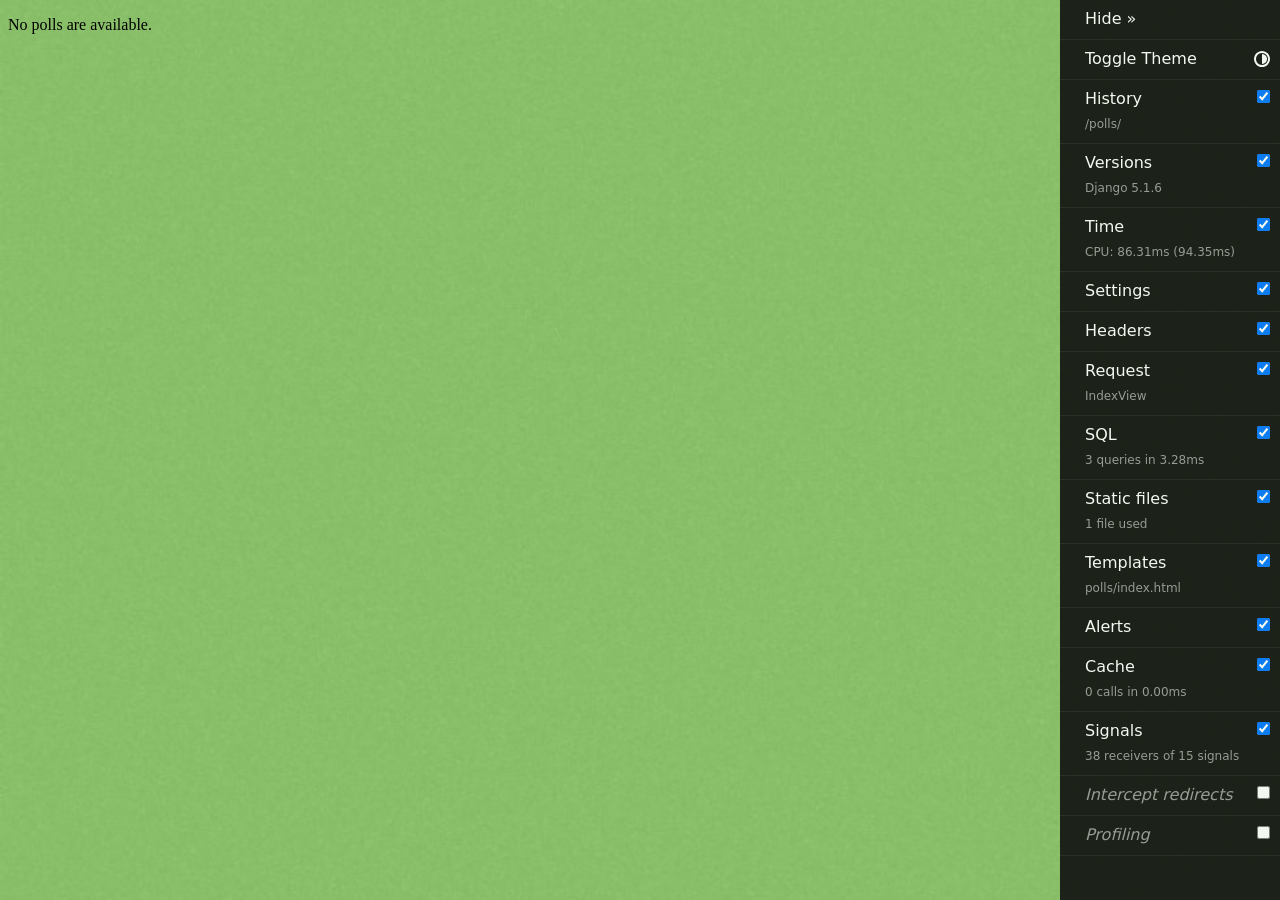
<file: test.html>
<!DOCTYPE html>
<html lang="en">

<head>
    <meta charset="UTF-8">
    <meta name="viewport" content="width=device-width, initial-scale=1.0">
    <title>Document</title>

    <link rel="stylesheet" href="/static/polls/style.css">
</head>

<body>

    <p>No polls are available.</p>



<link rel="stylesheet" href="/static/debug_toolbar/css/print.css" media="print">
<link rel="stylesheet" href="/static/debug_toolbar/css/toolbar.css">


<script type="module" src="/static/debug_toolbar/js/toolbar.js" async></script>

<div id="djDebug" class="djdt-hidden" dir="ltr"

     data-store-id="5842c0f5870b47b4bb69ae7f9b2b5c92"
     data-render-panel-url="/__debug__/render_panel/"



     data-sidebar-url="/__debug__/history_sidebar/"

     data-default-show="true"
       data-update-on-fetch="False">
  <div class="djdt-hidden" id="djDebugToolbar">
    <ul id="djDebugPanelList">
      <li><a id="djHideToolBarButton" href="#" title="Hide toolbar">Hide »</a></li>
      <li>
        <a id="djToggleThemeButton" href="#" title="Toggle Theme">
          Toggle Theme <svg
  aria-hidden="true"
  class="djdt-hidden theme-auto"
  fill="currentColor"
  viewBox="0 0 32 32"
  version="1.1"
  xmlns="http://www.w3.org/2000/svg"
>
  <path
    d="M0 16q0 3.264 1.28 6.24t3.392 5.088 5.12 3.424 6.208 1.248q3.264 0 6.24-1.248t5.088-3.424 3.392-5.088 1.28-6.24-1.28-6.208-3.392-5.12-5.088-3.392-6.24-1.28q-3.264 0-6.208 1.28t-5.12 3.392-3.392 5.12-1.28 6.208zM4 16q0-3.264 1.6-6.016t4.384-4.352 6.016-1.632 6.016 1.632 4.384 4.352 1.6 6.016-1.6 6.048-4.384 4.352-6.016 1.6-6.016-1.6-4.384-4.352-1.6-6.048zM16 26.016q2.72 0 5.024-1.344t3.648-3.648 1.344-5.024-1.344-4.992-3.648-3.648-5.024-1.344v20z"
  ></path>
</svg>
<svg
  aria-hidden="true"
  class="djdt-hidden theme-light"
  viewBox="0 0 24 24"
  fill="none"
  xmlns="http://www.w3.org/2000/svg"
>
  <path
    fill-rule="evenodd"
    clip-rule="evenodd"
    d="M12 1.25C12.4142 1.25 12.75 1.58579 12.75 2V4C12.75 4.41421 12.4142 4.75 12 4.75C11.5858 4.75 11.25 4.41421 11.25 4V2C11.25 1.58579 11.5858 1.25 12 1.25ZM3.66865 3.71609C3.94815 3.41039 4.42255 3.38915 4.72825 3.66865L6.95026 5.70024C7.25596 5.97974 7.2772 6.45413 6.9977 6.75983C6.7182 7.06553 6.2438 7.08677 5.9381 6.80727L3.71609 4.77569C3.41039 4.49619 3.38915 4.02179 3.66865 3.71609ZM20.3314 3.71609C20.6109 4.02179 20.5896 4.49619 20.2839 4.77569L18.0619 6.80727C17.7562 7.08677 17.2818 7.06553 17.0023 6.75983C16.7228 6.45413 16.744 5.97974 17.0497 5.70024L19.2718 3.66865C19.5775 3.38915 20.0518 3.41039 20.3314 3.71609ZM12 7.75C9.65279 7.75 7.75 9.65279 7.75 12C7.75 14.3472 9.65279 16.25 12 16.25C14.3472 16.25 16.25 14.3472 16.25 12C16.25 9.65279 14.3472 7.75 12 7.75ZM6.25 12C6.25 8.82436 8.82436 6.25 12 6.25C15.1756 6.25 17.75 8.82436 17.75 12C17.75 15.1756 15.1756 17.75 12 17.75C8.82436 17.75 6.25 15.1756 6.25 12ZM1.25 12C1.25 11.5858 1.58579 11.25 2 11.25H4C4.41421 11.25 4.75 11.5858 4.75 12C4.75 12.4142 4.41421 12.75 4 12.75H2C1.58579 12.75 1.25 12.4142 1.25 12ZM19.25 12C19.25 11.5858 19.5858 11.25 20 11.25H22C22.4142 11.25 22.75 11.5858 22.75 12C22.75 12.4142 22.4142 12.75 22 12.75H20C19.5858 12.75 19.25 12.4142 19.25 12ZM17.0255 17.0252C17.3184 16.7323 17.7933 16.7323 18.0862 17.0252L20.3082 19.2475C20.6011 19.5404 20.601 20.0153 20.3081 20.3082C20.0152 20.6011 19.5403 20.601 19.2475 20.3081L17.0255 18.0858C16.7326 17.7929 16.7326 17.3181 17.0255 17.0252ZM6.97467 17.0253C7.26756 17.3182 7.26756 17.7931 6.97467 18.086L4.75244 20.3082C4.45955 20.6011 3.98468 20.6011 3.69178 20.3082C3.39889 20.0153 3.39889 19.5404 3.69178 19.2476L5.91401 17.0253C6.2069 16.7324 6.68177 16.7324 6.97467 17.0253ZM12 19.25C12.4142 19.25 12.75 19.5858 12.75 20V22C12.75 22.4142 12.4142 22.75 12 22.75C11.5858 22.75 11.25 22.4142 11.25 22V20C11.25 19.5858 11.5858 19.25 12 19.25Z"
    fill="currentColor"
  />
</svg>
<svg
  aria-hidden="true"
  class="djdt-hidden theme-dark"
  viewBox="0 0 24 24"
  fill="none"
  xmlns="http://www.w3.org/2000/svg"
>
  <path
    d="M3.32031 11.6835C3.32031 16.6541 7.34975 20.6835 12.3203 20.6835C16.1075 20.6835 19.3483 18.3443 20.6768 15.032C19.6402 15.4486 18.5059 15.6834 17.3203 15.6834C12.3497 15.6834 8.32031 11.654 8.32031 6.68342C8.32031 5.50338 8.55165 4.36259 8.96453 3.32996C5.65605 4.66028 3.32031 7.89912 3.32031 11.6835Z"
    stroke="currentColor"
    stroke-width="2"
    stroke-linecap="round"
    stroke-linejoin="round"
  />
</svg>

        </a>
      </li>



<li id="djdt-HistoryPanel" class="djDebugPanelButton">
  <input type="checkbox" data-cookie="djdtHistoryPanel" checked title="Disable for next and successive requests">

    <a href="#" title="History" class="HistoryPanel">

  History


      <br><small>/polls/</small>



    </a>

</li>




<li id="djdt-VersionsPanel" class="djDebugPanelButton">
  <input type="checkbox" data-cookie="djdtVersionsPanel" checked title="Disable for next and successive requests">

    <a href="#" title="Versions" class="VersionsPanel">

  Versions


      <br><small>Django 5.1.6</small>



    </a>

</li>




<li id="djdt-TimerPanel" class="djDebugPanelButton">
  <input type="checkbox" data-cookie="djdtTimerPanel" checked title="Disable for next and successive requests">

    <a href="#" title="Time" class="TimerPanel">

  Time


      <br><small>CPU: 86.31ms (94.35ms)</small>



    </a>

</li>




<li id="djdt-SettingsPanel" class="djDebugPanelButton">
  <input type="checkbox" data-cookie="djdtSettingsPanel" checked title="Disable for next and successive requests">

    <a href="#" title="Settings from mysite.settings" class="SettingsPanel">

  Settings






    </a>

</li>




<li id="djdt-HeadersPanel" class="djDebugPanelButton">
  <input type="checkbox" data-cookie="djdtHeadersPanel" checked title="Disable for next and successive requests">

    <a href="#" title="Headers" class="HeadersPanel">

  Headers






    </a>

</li>




<li id="djdt-RequestPanel" class="djDebugPanelButton">
  <input type="checkbox" data-cookie="djdtRequestPanel" checked title="Disable for next and successive requests">

    <a href="#" title="Request" class="RequestPanel">

  Request


      <br><small>IndexView</small>



    </a>

</li>




<li id="djdt-SQLPanel" class="djDebugPanelButton">
  <input type="checkbox" data-cookie="djdtSQLPanel" checked title="Disable for next and successive requests">

    <a href="#" title="SQL queries from 1 connection" class="SQLPanel">

  SQL


      <br><small>3 queries in 3.28ms</small>



    </a>

</li>




<li id="djdt-StaticFilesPanel" class="djDebugPanelButton">
  <input type="checkbox" data-cookie="djdtStaticFilesPanel" checked title="Disable for next and successive requests">

    <a href="#" title="Static files (177 found, 1 used)" class="StaticFilesPanel">

  Static files


      <br><small>1 file used</small>



    </a>

</li>




<li id="djdt-TemplatesPanel" class="djDebugPanelButton">
  <input type="checkbox" data-cookie="djdtTemplatesPanel" checked title="Disable for next and successive requests">

    <a href="#" title="Templates (1 rendered)" class="TemplatesPanel">

  Templates


      <br><small>polls/index.html</small>



    </a>

</li>




<li id="djdt-AlertsPanel" class="djDebugPanelButton">
  <input type="checkbox" data-cookie="djdtAlertsPanel" checked title="Disable for next and successive requests">

    <a href="#" title="Alerts" class="AlertsPanel">

  Alerts






    </a>

</li>




<li id="djdt-CachePanel" class="djDebugPanelButton">
  <input type="checkbox" data-cookie="djdtCachePanel" checked title="Disable for next and successive requests">

    <a href="#" title="Cache calls from 1 backend" class="CachePanel">

  Cache


      <br><small>0 calls in 0.00ms</small>



    </a>

</li>




<li id="djdt-SignalsPanel" class="djDebugPanelButton">
  <input type="checkbox" data-cookie="djdtSignalsPanel" checked title="Disable for next and successive requests">

    <a href="#" title="Signals" class="SignalsPanel">

  Signals


      <br><small>38 receivers of 15 signals</small>



    </a>

</li>




<li id="djdt-RedirectsPanel" class="djDebugPanelButton">
  <input type="checkbox" data-cookie="djdtRedirectsPanel" title="Enable for next and successive requests">

    <div class="djdt-contentless djdt-disabled">

  Intercept redirects


    </div>

</li>




<li id="djdt-ProfilingPanel" class="djDebugPanelButton">
  <input type="checkbox" data-cookie="djdtProfilingPanel" title="Enable for next and successive requests">

    <div class="djdt-contentless djdt-disabled">

  Profiling


    </div>

</li>


    </ul>
  </div>
  <div class="djdt-hidden" id="djDebugToolbarHandle">
    <div title="Show toolbar" id="djShowToolBarButton">
      <span id="djShowToolBarD">D</span><span id="djShowToolBarJ">J</span>DT
    </div>
  </div>





  <div id="HistoryPanel" class="djdt-panelContent djdt-hidden">
    <div class="djDebugPanelTitle">
      <h3>History</h3>
      <button type="button" class="djDebugClose">×</button>
    </div>
    <div class="djDebugPanelContent">

        <div class="djdt-loader"></div>
        <div class="djdt-scroll"></div>

    </div>
  </div>






  <div id="VersionsPanel" class="djdt-panelContent djdt-hidden">
    <div class="djDebugPanelTitle">
      <h3>Versions</h3>
      <button type="button" class="djDebugClose">×</button>
    </div>
    <div class="djDebugPanelContent">

        <div class="djdt-loader"></div>
        <div class="djdt-scroll"></div>

    </div>
  </div>






  <div id="TimerPanel" class="djdt-panelContent djdt-hidden">
    <div class="djDebugPanelTitle">
      <h3>Time</h3>
      <button type="button" class="djDebugClose">×</button>
    </div>
    <div class="djDebugPanelContent">

        <div class="djdt-loader"></div>
        <div class="djdt-scroll"></div>

    </div>
  </div>






  <div id="SettingsPanel" class="djdt-panelContent djdt-hidden">
    <div class="djDebugPanelTitle">
      <h3>Settings from mysite.settings</h3>
      <button type="button" class="djDebugClose">×</button>
    </div>
    <div class="djDebugPanelContent">

        <div class="djdt-loader"></div>
        <div class="djdt-scroll"></div>

    </div>
  </div>






  <div id="HeadersPanel" class="djdt-panelContent djdt-hidden">
    <div class="djDebugPanelTitle">
      <h3>Headers</h3>
      <button type="button" class="djDebugClose">×</button>
    </div>
    <div class="djDebugPanelContent">

        <div class="djdt-loader"></div>
        <div class="djdt-scroll"></div>

    </div>
  </div>






  <div id="RequestPanel" class="djdt-panelContent djdt-hidden">
    <div class="djDebugPanelTitle">
      <h3>Request</h3>
      <button type="button" class="djDebugClose">×</button>
    </div>
    <div class="djDebugPanelContent">

        <div class="djdt-loader"></div>
        <div class="djdt-scroll"></div>

    </div>
  </div>






  <div id="SQLPanel" class="djdt-panelContent djdt-hidden">
    <div class="djDebugPanelTitle">
      <h3>SQL queries from 1 connection</h3>
      <button type="button" class="djDebugClose">×</button>
    </div>
    <div class="djDebugPanelContent">

        <div class="djdt-loader"></div>
        <div class="djdt-scroll"></div>

    </div>
  </div>






  <div id="StaticFilesPanel" class="djdt-panelContent djdt-hidden">
    <div class="djDebugPanelTitle">
      <h3>Static files (177 found, 1 used)</h3>
      <button type="button" class="djDebugClose">×</button>
    </div>
    <div class="djDebugPanelContent">

        <div class="djdt-loader"></div>
        <div class="djdt-scroll"></div>

    </div>
  </div>






  <div id="TemplatesPanel" class="djdt-panelContent djdt-hidden">
    <div class="djDebugPanelTitle">
      <h3>Templates (1 rendered)</h3>
      <button type="button" class="djDebugClose">×</button>
    </div>
    <div class="djDebugPanelContent">

        <div class="djdt-loader"></div>
        <div class="djdt-scroll"></div>

    </div>
  </div>






  <div id="AlertsPanel" class="djdt-panelContent djdt-hidden">
    <div class="djDebugPanelTitle">
      <h3>Alerts</h3>
      <button type="button" class="djDebugClose">×</button>
    </div>
    <div class="djDebugPanelContent">

        <div class="djdt-loader"></div>
        <div class="djdt-scroll"></div>

    </div>
  </div>






  <div id="CachePanel" class="djdt-panelContent djdt-hidden">
    <div class="djDebugPanelTitle">
      <h3>Cache calls from 1 backend</h3>
      <button type="button" class="djDebugClose">×</button>
    </div>
    <div class="djDebugPanelContent">

        <div class="djdt-loader"></div>
        <div class="djdt-scroll"></div>

    </div>
  </div>






  <div id="SignalsPanel" class="djdt-panelContent djdt-hidden">
    <div class="djDebugPanelTitle">
      <h3>Signals</h3>
      <button type="button" class="djDebugClose">×</button>
    </div>
    <div class="djDebugPanelContent">

        <div class="djdt-loader"></div>
        <div class="djdt-scroll"></div>

    </div>
  </div>













  <div id="djDebugWindow" class="djdt-panelContent djdt-hidden"></div>
</div>
</body>
</file>
<file: static/polls/style.css>
li a {
    color: black;
}

body {
    background: white url("images/background.jpg") no-repeat center center fixed;
    background-size: cover;
}
</file>
<file: static/debug_toolbar/css/print.css>
#djDebug {
    display: none !important;
}
</file>
<file: static/debug_toolbar/css/toolbar.css>
/* Variable definitions */
:root {
    /* Font families are the same as in Django admin/css/base.css */
    --djdt-font-family-primary: "Segoe UI", system-ui, Roboto, "Helvetica Neue",
        Arial, sans-serif, "Apple Color Emoji", "Segoe UI Emoji",
        "Segoe UI Symbol", "Noto Color Emoji";
    --djdt-font-family-monospace:
        ui-monospace, Menlo, Monaco, "Cascadia Mono",
        "Segoe UI Mono", "Roboto Mono", "Oxygen Mono", "Ubuntu Monospace",
        "Source Code Pro", "Fira Mono", "Droid Sans Mono", "Courier New",
        monospace, "Apple Color Emoji", "Segoe UI Emoji", "Segoe UI Symbol",
        "Noto Color Emoji";
}

:root,
#djDebug[data-theme="light"] {
    --djdt-font-color: black;
    --djdt-background-color: white;
    --djdt-panel-content-background-color: #eee;
    --djdt-panel-content-table-background-color: var(--djdt-background-color);
    --djdt-panel-title-background-color: #ffc;
    --djdt-djdt-panel-content-table-strip-background-color: #f5f5f5;
    --djdt--highlighted-background-color: lightgrey;
    --djdt-toggle-template-background-color: #bbb;

    --djdt-sql-font-color: #333;
    --djdt-pre-text-color: #555;
    --djdt-path-and-locals: #777;
    --djdt-stack-span-color: black;
    --djdt-template-highlight-color: #333;

    --djdt-table-border-color: #ccc;
    --djdt-button-border-color: var(--djdt-table-border-color);
    --djdt-pre-border-color: var(--djdt-table-border-color);
    --djdt-raw-border-color: var(--djdt-table-border-color);
}

#djDebug[data-theme="dark"] {
    --djdt-font-color: #f8f8f2;
    --djdt-background-color: #1e293bff;
    --djdt-panel-content-background-color: #0f1729ff;
    --djdt-panel-content-table-background-color: var(--djdt-background-color);
    --djdt-panel-title-background-color: #242432;
    --djdt-djdt-panel-content-table-strip-background-color: #324154ff;
    --djdt--highlighted-background-color: #2c2a7dff;
    --djdt-toggle-template-background-color: #282755;

    --djdt-sql-font-color: var(--djdt-font-color);
    --djdt-pre-text-color: var(--djdt-font-color);
    --djdt-path-and-locals: #65758cff;
    --djdt-stack-span-color: #7c8fa4;
    --djdt-template-highlight-color: var(--djdt-stack-span-color);

    --djdt-table-border-color: #324154ff;
    --djdt-button-border-color: var(--djdt-table-border-color);
    --djdt-pre-border-color: var(--djdt-table-border-color);
    --djdt-raw-border-color: var(--djdt-table-border-color);
}

/* Debug Toolbar CSS Reset, adapted from Eric Meyer's CSS Reset */
#djDebug {
    color: var(--djdt-font-color);
    background: var(--djdt-background-color);
}
#djDebug,
#djDebug div,
#djDebug span,
#djDebug applet,
#djDebug object,
#djDebug iframe,
#djDebug h1,
#djDebug h2,
#djDebug h3,
#djDebug h4,
#djDebug h5,
#djDebug h6,
#djDebug p,
#djDebug blockquote,
#djDebug pre,
#djDebug a,
#djDebug abbr,
#djDebug acronym,
#djDebug address,
#djDebug big,
#djDebug cite,
#djDebug code,
#djDebug del,
#djDebug dfn,
#djDebug em,
#djDebug font,
#djDebug img,
#djDebug ins,
#djDebug kbd,
#djDebug q,
#djDebug s,
#djDebug samp,
#djDebug small,
#djDebug strike,
#djDebug strong,
#djDebug sub,
#djDebug sup,
#djDebug tt,
#djDebug var,
#djDebug b,
#djDebug u,
#djDebug i,
#djDebug center,
#djDebug dl,
#djDebug dt,
#djDebug dd,
#djDebug ol,
#djDebug ul,
#djDebug li,
#djDebug fieldset,
#djDebug form,
#djDebug label,
#djDebug legend,
#djDebug table,
#djDebug caption,
#djDebug tbody,
#djDebug tfoot,
#djDebug thead,
#djDebug tr,
#djDebug th,
#djDebug td,
#djDebug summary,
#djDebug button {
    margin: 0;
    padding: 0;
    min-width: auto;
    width: auto;
    min-height: auto;
    height: auto;
    border: 0;
    outline: 0;
    font-size: 12px;
    line-height: 1.5em;
    color: var(--djdt-font-color);
    vertical-align: baseline;
    background-color: transparent;
    font-family: var(--djdt-font-family-primary);
    text-align: left;
    text-shadow: none;
    white-space: normal;
    transition: none;
}

#djDebug button {
    background-color: #eee;
    background-image: linear-gradient(to bottom, #eee, #cccccc);
    border: 1px solid var(--djdt-button-border-color);
    border-bottom: 1px solid #bbb;
    border-radius: 3px;
    color: #333;
    line-height: 1;
    padding: 0 8px;
    text-align: center;
    text-shadow: 0 1px 0 #eee;
}

#djDebug button:hover {
    background-color: #ddd;
    background-image: linear-gradient(to bottom, #ddd, #bbb);
    border-color: #bbb;
    border-bottom-color: #999;
    cursor: pointer;
    text-shadow: 0 1px 0 #ddd;
}

#djDebug button:active {
    border: 1px solid #aaa;
    border-bottom: 1px solid #888;
    box-shadow: inset 0 0 5px 2px #aaa, 0 1px 0 0 #eee;
}

#djDebug #djDebugToolbar {
    background-color: #111;
    width: 220px;
    z-index: 100000000;
    position: fixed;
    top: 0;
    bottom: 0;
    right: 0;
    opacity: 0.9;
    overflow-y: auto;
}

#djDebug #djDebugToolbar small {
    color: #999;
}

#djDebug #djDebugToolbar ul {
    margin: 0;
    padding: 0;
    list-style: none;
}

#djDebug #djDebugToolbar li {
    border-bottom: 1px solid #222;
    color: #fff;
    display: block;
    font-weight: bold;
    float: none;
    margin: 0;
    padding: 0;
    position: relative;
    width: auto;
}

#djDebug #djDebugToolbar input[type="checkbox"] {
    float: right;
    margin: 10px;
}

#djDebug #djDebugToolbar li > a,
#djDebug #djDebugToolbar li > div.djdt-contentless {
    font-weight: normal;
    font-style: normal;
    text-decoration: none;
    display: block;
    font-size: 16px;
    padding: 7px 10px 8px 25px;
    color: #fff;
}
#djDebug #djDebugToolbar li > div.djdt-disabled {
    font-style: italic;
    color: #999;
}

#djDebug #djDebugToolbar li a:hover {
    color: #111;
    background-color: #ffc;
}

#djDebug #djDebugToolbar li.djdt-active {
    background: #333;
}

#djDebug #djDebugToolbar li.djdt-active:before {
    content: "▶";
    font-family: var(--djdt-font-family-primary);
    position: absolute;
    left: 0;
    top: 50%;
    transform: translateY(-50%);
    color: #eee;
    font-size: 150%;
}

#djDebug #djDebugToolbar li.djdt-active a:hover {
    color: #b36a60;
    background-color: transparent;
}

#djDebug #djDebugToolbar li small {
    font-size: 12px;
    color: #999;
    font-style: normal;
    text-decoration: none;
}

#djDebug #djDebugToolbarHandle {
    position: fixed;
    transform: translateY(-100%) rotate(-90deg);
    transform-origin: right bottom;
    background-color: #fff;
    border: 1px solid #111;
    border-bottom: 0;
    top: 0;
    right: 0;
    z-index: 100000000;
    opacity: 0.75;
}

#djDebug #djShowToolBarButton {
    padding: 0 5px;
    border: 4px solid #fff;
    border-bottom-width: 0;
    color: #fff;
    font-size: 22px;
    font-weight: bold;
    background: #000;
    opacity: 0.6;
}

#djDebug #djShowToolBarButton:hover {
    background-color: #111;
    border-color: #ffe761;
    cursor: move;
    opacity: 1;
}

#djDebug #djShowToolBarD {
    color: #cf9;
    font-size: 22px;
}

#djDebug #djShowToolBarJ {
    color: #cf9;
    font-size: 16px;
}

#djDebug pre,
#djDebug code {
    display: block;
    font-family: var(--djdt-font-family-monospace);
    overflow: auto;
}

#djDebug code {
    font-size: 12px;
    white-space: pre;
}

#djDebug pre {
    white-space: pre-wrap;
    color: var(--djdt-pre-text-color);
    border: 1px solid var(--djdt-pre-border-color);
    border-collapse: collapse;
    background-color: var(--djdt-background-color);
    padding: 2px 3px;
    margin-bottom: 3px;
}

#djDebug .djdt-panelContent {
    position: fixed;
    margin: 0;
    top: 0;
    right: 220px;
    bottom: 0;
    left: 0px;
    background-color: var(--djdt-panel-content-background-color);
    color: #666;
    z-index: 100000000;
}

#djDebug .djdt-panelContent > div {
    border-bottom: 1px solid #ddd;
}

#djDebug .djDebugPanelTitle {
    position: absolute;
    background-color: var(--djdt-panel-title-background-color);
    color: #666;
    padding-left: 20px;
    top: 0;
    right: 0;
    left: 0;
    height: 50px;
}

#djDebug .djDebugPanelTitle code {
    display: inline;
    font-size: inherit;
}

#djDebug .djDebugPanelContent {
    position: absolute;
    top: 50px;
    right: 0;
    bottom: 0;
    left: 0;
    height: auto;
    padding: 5px 0 0 20px;
}

#djDebug .djDebugPanelContent .djdt-loader {
    margin: 80px auto;
    border: 6px solid white;
    border-radius: 50%;
    border-top: 6px solid #ffe761;
    width: 38px;
    height: 38px;
    animation: spin 2s linear infinite;
}

@keyframes spin {
    0% {
        transform: rotate(0deg);
    }
    100% {
        transform: rotate(360deg);
    }
}

#djDebug .djDebugPanelContent .djdt-scroll {
    height: 100%;
    overflow: auto;
    display: block;
    padding: 0 10px 0 0;
}

#djDebug h3 {
    font-size: 24px;
    font-weight: normal;
    line-height: 50px;
}

#djDebug h4 {
    font-size: 20px;
    font-weight: bold;
    margin-top: 0.8em;
}

#djDebug .djdt-panelContent table {
    border: 1px solid var(--djdt-table-border-color);
    border-collapse: collapse;
    width: 100%;
    background-color: var(--djdt-panel-content-table-background-color);
    display: table;
    margin-top: 0.8em;
    overflow: auto;
}
#djDebug .djdt-panelContent tbody > tr:nth-child(odd):not(.djdt-highlighted) {
    background-color: var(--djdt-panel-content-table-strip-background-color);
}
#djDebug .djdt-panelContent tbody td,
#djDebug .djdt-panelContent tbody th {
    vertical-align: top;
    padding: 2px 3px;
}
#djDebug .djdt-panelContent tbody td.djdt-time {
    text-align: center;
}

#djDebug .djdt-panelContent thead th {
    padding: 1px 6px 1px 3px;
    text-align: left;
    font-weight: bold;
    font-size: 14px;
    white-space: nowrap;
}
#djDebug .djdt-panelContent tbody th {
    width: 12em;
    text-align: right;
    color: #666;
    padding-right: 0.5em;
}

#djDebug .djTemplateContext {
    background-color: var(--djdt-background-color);
}

#djDebug .djdt-panelContent .djDebugClose {
    position: absolute;
    top: 4px;
    right: 15px;
    line-height: 16px;
    border: 6px solid #ddd;
    border-radius: 50%;
    background: #fff;
    color: #ddd;
    font-weight: 900;
    font-size: 20px;
    height: 36px;
    width: 36px;
    padding: 0 0 5px;
    box-sizing: border-box;
    display: grid;
    place-items: center;
}

#djDebug .djdt-panelContent .djDebugClose:hover {
    background: #c0695d;
}

#djDebug .djdt-panelContent dt,
#djDebug .djdt-panelContent dd {
    display: block;
}

#djDebug .djdt-panelContent dt {
    margin-top: 0.75em;
}

#djDebug .djdt-panelContent dd {
    margin-left: 10px;
}

#djDebug a.toggleTemplate {
    padding: 4px;
    background-color: var(--djdt-toggle-template-background-color);
    border-radius: 3px;
}

#djDebug a.toggleTemplate:hover {
    padding: 4px;
    background-color: #444;
    color: #ffe761;
    border-radius: 3px;
}

#djDebug .djDebugCollapsed {
    color: var(--djdt-sql-font-color);
}

#djDebug .djDebugUncollapsed {
    color: var(--djdt-sql-font-color);
}

#djDebug .djUnselected {
    display: none;
}

#djDebug tr.djSelected {
    display: table-row;
}

#djDebug .djDebugSql {
    overflow-wrap: anywhere;
}

#djDebug .djSQLDetailsDiv tbody th {
    text-align: left;
}

#djDebug span.djDebugLineChart {
    background-color: #777;
    height: 3px;
    position: absolute;
    bottom: 0;
    top: 0;
    left: 0;
    display: block;
    z-index: 1000000001;
}
#djDebug span.djDebugLineChartWarning {
    background-color: #900;
}

#djDebug .highlight {
    color: var(--djdt-font-color);
}
#djDebug .highlight .err {
    color: var(--djdt-font-color);
} /* Error */

/*
Styles for pygments HTMLFormatter

- This should match debug_toolbar/panels/templates/views.py::template_source
- Each line needs to be prefixed with #djDebug .highlight as well.
- The .w definition needs to include:
    white-space: pre-wrap

To regenerate:

    from pygments.formatters import HtmlFormatter
    print(HtmlFormatter(wrapcode=True).get_style_defs())
 */
#djDebug[data-theme="light"] .highlight pre {
    line-height: 125%;
}
#djDebug[data-theme="light"] .highlight td.linenos .normal {
    color: inherit;
    background-color: transparent;
    padding-left: 5px;
    padding-right: 5px;
}
#djDebug[data-theme="light"] .highlight span.linenos {
    color: inherit;
    background-color: transparent;
    padding-left: 5px;
    padding-right: 5px;
}
#djDebug[data-theme="light"] .highlight td.linenos .special {
    color: #000000;
    background-color: #ffffc0;
    padding-left: 5px;
    padding-right: 5px;
}
#djDebug[data-theme="light"] .highlight span.linenos.special {
    color: #000000;
    background-color: #ffffc0;
    padding-left: 5px;
    padding-right: 5px;
}
#djDebug[data-theme="light"] .highlight .hll {
    background-color: #ffffcc;
}
#djDebug[data-theme="light"] .highlight .c {
    color: #3d7b7b;
    font-style: italic;
} /* Comment */
#djDebug[data-theme="light"] .highlight .err {
    border: 1px solid #ff0000;
} /* Error */
#djDebug[data-theme="light"] .highlight .k {
    color: #008000;
    font-weight: bold;
} /* Keyword */
#djDebug[data-theme="light"] .highlight .o {
    color: #666666;
} /* Operator */
#djDebug[data-theme="light"] .highlight .ch {
    color: #3d7b7b;
    font-style: italic;
} /* Comment.Hashbang */
#djDebug[data-theme="light"] .highlight .cm {
    color: #3d7b7b;
    font-style: italic;
} /* Comment.Multiline */
#djDebug[data-theme="light"] .highlight .cp {
    color: #9c6500;
} /* Comment.Preproc */
#djDebug[data-theme="light"] .highlight .cpf {
    color: #3d7b7b;
    font-style: italic;
} /* Comment.PreprocFile */
#djDebug[data-theme="light"] .highlight .c1 {
    color: #3d7b7b;
    font-style: italic;
} /* Comment.Single */
#djDebug[data-theme="light"] .highlight .cs {
    color: #3d7b7b;
    font-style: italic;
} /* Comment.Special */
#djDebug[data-theme="light"] .highlight .gd {
    color: #a00000;
} /* Generic.Deleted */
#djDebug[data-theme="light"] .highlight .ge {
    font-style: italic;
} /* Generic.Emph */
#djDebug[data-theme="light"] .highlight .ges {
    font-weight: bold;
    font-style: italic;
} /* Generic.EmphStrong */
#djDebug[data-theme="light"] .highlight .gr {
    color: #e40000;
} /* Generic.Error */
#djDebug[data-theme="light"] .highlight .gh {
    color: #000080;
    font-weight: bold;
} /* Generic.Heading */
#djDebug[data-theme="light"] .highlight .gi {
    color: #008400;
} /* Generic.Inserted */
#djDebug[data-theme="light"] .highlight .go {
    color: #717171;
} /* Generic.Output */
#djDebug[data-theme="light"] .highlight .gp {
    color: #000080;
    font-weight: bold;
} /* Generic.Prompt */
#djDebug[data-theme="light"] .highlight .gs {
    font-weight: bold;
} /* Generic.Strong */
#djDebug[data-theme="light"] .highlight .gu {
    color: #800080;
    font-weight: bold;
} /* Generic.Subheading */
#djDebug[data-theme="light"] .highlight .gt {
    color: #0044dd;
} /* Generic.Traceback */
#djDebug[data-theme="light"] .highlight .kc {
    color: #008000;
    font-weight: bold;
} /* Keyword.Constant */
#djDebug[data-theme="light"] .highlight .kd {
    color: #008000;
    font-weight: bold;
} /* Keyword.Declaration */
#djDebug[data-theme="light"] .highlight .kn {
    color: #008000;
    font-weight: bold;
} /* Keyword.Namespace */
#djDebug[data-theme="light"] .highlight .kp {
    color: #008000;
} /* Keyword.Pseudo */
#djDebug[data-theme="light"] .highlight .kr {
    color: #008000;
    font-weight: bold;
} /* Keyword.Reserved */
#djDebug[data-theme="light"] .highlight .kt {
    color: #b00040;
} /* Keyword.Type */
#djDebug[data-theme="light"] .highlight .m {
    color: #666666;
} /* Literal.Number */
#djDebug[data-theme="light"] .highlight .s {
    color: #ba2121;
} /* Literal.String */
#djDebug[data-theme="light"] .highlight .na {
    color: #687822;
} /* Name.Attribute */
#djDebug[data-theme="light"] .highlight .nb {
    color: #008000;
} /* Name.Builtin */
#djDebug[data-theme="light"] .highlight .nc {
    color: #0000ff;
    font-weight: bold;
} /* Name.Class */
#djDebug[data-theme="light"] .highlight .no {
    color: #880000;
} /* Name.Constant */
#djDebug[data-theme="light"] .highlight .nd {
    color: #aa22ff;
} /* Name.Decorator */
#djDebug[data-theme="light"] .highlight .ni {
    color: #717171;
    font-weight: bold;
} /* Name.Entity */
#djDebug[data-theme="light"] .highlight .ne {
    color: #cb3f38;
    font-weight: bold;
} /* Name.Exception */
#djDebug[data-theme="light"] .highlight .nf {
    color: #0000ff;
} /* Name.Function */
#djDebug[data-theme="light"] .highlight .nl {
    color: #767600;
} /* Name.Label */
#djDebug[data-theme="light"] .highlight .nn {
    color: #0000ff;
    font-weight: bold;
} /* Name.Namespace */
#djDebug[data-theme="light"] .highlight .nt {
    color: #008000;
    font-weight: bold;
} /* Name.Tag */
#djDebug[data-theme="light"] .highlight .nv {
    color: #19177c;
} /* Name.Variable */
#djDebug[data-theme="light"] .highlight .ow {
    color: #aa22ff;
    font-weight: bold;
} /* Operator.Word */
#djDebug[data-theme="light"] .highlight .w {
    color: #bbbbbb;
    white-space: pre-wrap;
} /* Text.Whitespace */
#djDebug[data-theme="light"] .highlight .mb {
    color: #666666;
} /* Literal.Number.Bin */
#djDebug[data-theme="light"] .highlight .mf {
    color: #666666;
} /* Literal.Number.Float */
#djDebug[data-theme="light"] .highlight .mh {
    color: #666666;
} /* Literal.Number.Hex */
#djDebug[data-theme="light"] .highlight .mi {
    color: #666666;
} /* Literal.Number.Integer */
#djDebug[data-theme="light"] .highlight .mo {
    color: #666666;
} /* Literal.Number.Oct */
#djDebug[data-theme="light"] .highlight .sa {
    color: #ba2121;
} /* Literal.String.Affix */
#djDebug[data-theme="light"] .highlight .sb {
    color: #ba2121;
} /* Literal.String.Backtick */
#djDebug[data-theme="light"] .highlight .sc {
    color: #ba2121;
} /* Literal.String.Char */
#djDebug[data-theme="light"] .highlight .dl {
    color: #ba2121;
} /* Literal.String.Delimiter */
#djDebug[data-theme="light"] .highlight .sd {
    color: #ba2121;
    font-style: italic;
} /* Literal.String.Doc */
#djDebug[data-theme="light"] .highlight .s2 {
    color: #ba2121;
} /* Literal.String.Double */
#djDebug[data-theme="light"] .highlight .se {
    color: #aa5d1f;
    font-weight: bold;
} /* Literal.String.Escape */
#djDebug[data-theme="light"] .highlight .sh {
    color: #ba2121;
} /* Literal.String.Heredoc */
#djDebug[data-theme="light"] .highlight .si {
    color: #a45a77;
    font-weight: bold;
} /* Literal.String.Interpol */
#djDebug[data-theme="light"] .highlight .sx {
    color: #008000;
} /* Literal.String.Other */
#djDebug[data-theme="light"] .highlight .sr {
    color: #a45a77;
} /* Literal.String.Regex */
#djDebug[data-theme="light"] .highlight .s1 {
    color: #ba2121;
} /* Literal.String.Single */
#djDebug[data-theme="light"] .highlight .ss {
    color: #19177c;
} /* Literal.String.Symbol */
#djDebug[data-theme="light"] .highlight .bp {
    color: #008000;
} /* Name.Builtin.Pseudo */
#djDebug[data-theme="light"] .highlight .fm {
    color: #0000ff;
} /* Name.Function.Magic */
#djDebug[data-theme="light"] .highlight .vc {
    color: #19177c;
} /* Name.Variable.Class */
#djDebug[data-theme="light"] .highlight .vg {
    color: #19177c;
} /* Name.Variable.Global */
#djDebug[data-theme="light"] .highlight .vi {
    color: #19177c;
} /* Name.Variable.Instance */
#djDebug[data-theme="light"] .highlight .vm {
    color: #19177c;
} /* Name.Variable.Magic */
#djDebug[data-theme="light"] .highlight .il {
    color: #666666;
} /* Literal.Number.Integer.Long */

#djDebug[data-theme="dark"] .highlight .hll {
    background-color: #f1fa8c;
}
#djDebug[data-theme="dark"] .highlight {
    background: #282a36;
    color: #f8f8f2;
}
#djDebug[data-theme="dark"] .highlight .c {
    color: #6272a4;
} /* Comment */
#djDebug[data-theme="dark"] .highlight .err {
    color: #f8f8f2;
} /* Error */
#djDebug[data-theme="dark"] .highlight .g {
    color: #f8f8f2;
} /* Generic */
#djDebug[data-theme="dark"] .highlight .k {
    color: #ff79c6;
} /* Keyword */
#djDebug[data-theme="dark"] .highlight .l {
    color: #f8f8f2;
} /* Literal */
#djDebug[data-theme="dark"] .highlight .n {
    color: #f8f8f2;
} /* Name */
#djDebug[data-theme="dark"] .highlight .o {
    color: #ff79c6;
} /* Operator */
#djDebug[data-theme="dark"] .highlight .x {
    color: #f8f8f2;
} /* Other */
#djDebug[data-theme="dark"] .highlight .p {
    color: #f8f8f2;
} /* Punctuation */
#djDebug[data-theme="dark"] .highlight .ch {
    color: #6272a4;
} /* Comment.Hashbang */
#djDebug[data-theme="dark"] .highlight .cm {
    color: #6272a4;
} /* Comment.Multiline */
#djDebug[data-theme="dark"] .highlight .cp {
    color: #ff79c6;
} /* Comment.Preproc */
#djDebug[data-theme="dark"] .highlight .cpf {
    color: #6272a4;
} /* Comment.PreprocFile */
#djDebug[data-theme="dark"] .highlight .c1 {
    color: #6272a4;
} /* Comment.Single */
#djDebug[data-theme="dark"] .highlight .cs {
    color: #6272a4;
} /* Comment.Special */
#djDebug[data-theme="dark"] .highlight .gd {
    color: #8b080b;
} /* Generic.Deleted */
#djDebug[data-theme="dark"] .highlight .ge {
    color: #f8f8f2;
    text-decoration: underline;
} /* Generic.Emph */
#djDebug[data-theme="dark"] .highlight .gr {
    color: #f8f8f2;
} /* Generic.Error */
#djDebug[data-theme="dark"] .highlight .gh {
    color: #f8f8f2;
    font-weight: bold;
} /* Generic.Heading */
#djDebug[data-theme="dark"] .highlight .gi {
    color: #f8f8f2;
    font-weight: bold;
} /* Generic.Inserted */
#djDebug[data-theme="dark"] .highlight .go {
    color: #44475a;
} /* Generic.Output */
#djDebug[data-theme="dark"] .highlight .gp {
    color: #f8f8f2;
} /* Generic.Prompt */
#djDebug[data-theme="dark"] .highlight .gs {
    color: #f8f8f2;
} /* Generic.Strong */
#djDebug[data-theme="dark"] .highlight .gu {
    color: #f8f8f2;
    font-weight: bold;
} /* Generic.Subheading */
#djDebug[data-theme="dark"] .highlight .gt {
    color: #f8f8f2;
} /* Generic.Traceback */
#djDebug[data-theme="dark"] .highlight .kc {
    color: #ff79c6;
} /* Keyword.Constant */
#djDebug[data-theme="dark"] .highlight .kd {
    color: #8be9fd;
    font-style: italic;
} /* Keyword.Declaration */
#djDebug[data-theme="dark"] .highlight .kn {
    color: #ff79c6;
} /* Keyword.Namespace */
#djDebug[data-theme="dark"] .highlight .kp {
    color: #ff79c6;
} /* Keyword.Pseudo */
#djDebug[data-theme="dark"] .highlight .kr {
    color: #ff79c6;
} /* Keyword.Reserved */
#djDebug[data-theme="dark"] .highlight .kt {
    color: #8be9fd;
} /* Keyword.Type */
#djDebug[data-theme="dark"] .highlight .ld {
    color: #f8f8f2;
} /* Literal.Date */
#djDebug[data-theme="dark"] .highlight .m {
    color: #bd93f9;
} /* Literal.Number */
#djDebug[data-theme="dark"] .highlight .s {
    color: #f1fa8c;
} /* Literal.String */
#djDebug[data-theme="dark"] .highlight .na {
    color: #50fa7b;
} /* Name.Attribute */
#djDebug[data-theme="dark"] .highlight .nb {
    color: #8be9fd;
    font-style: italic;
} /* Name.Builtin */
#djDebug[data-theme="dark"] .highlight .nc {
    color: #50fa7b;
} /* Name.Class */
#djDebug[data-theme="dark"] .highlight .no {
    color: #f8f8f2;
} /* Name.Constant */
#djDebug[data-theme="dark"] .highlight .nd {
    color: #f8f8f2;
} /* Name.Decorator */
#djDebug[data-theme="dark"] .highlight .ni {
    color: #f8f8f2;
} /* Name.Entity */
#djDebug[data-theme="dark"] .highlight .ne {
    color: #f8f8f2;
} /* Name.Exception */
#djDebug[data-theme="dark"] .highlight .nf {
    color: #50fa7b;
} /* Name.Function */
#djDebug[data-theme="dark"] .highlight .nl {
    color: #8be9fd;
    font-style: italic;
} /* Name.Label */
#djDebug[data-theme="dark"] .highlight .nn {
    color: #f8f8f2;
} /* Name.Namespace */
#djDebug[data-theme="dark"] .highlight .nx {
    color: #f8f8f2;
} /* Name.Other */
#djDebug[data-theme="dark"] .highlight .py {
    color: #f8f8f2;
} /* Name.Property */
#djDebug[data-theme="dark"] .highlight .nt {
    color: #ff79c6;
} /* Name.Tag */
#djDebug[data-theme="dark"] .highlight .nv {
    color: #8be9fd;
    font-style: italic;
} /* Name.Variable */
#djDebug[data-theme="dark"] .highlight .ow {
    color: #ff79c6;
} /* Operator.Word */
#djDebug[data-theme="dark"] .highlight .w {
    color: #f8f8f2;
} /* Text.Whitespace */
#djDebug[data-theme="dark"] .highlight .mb {
    color: #bd93f9;
} /* Literal.Number.Bin */
#djDebug[data-theme="dark"] .highlight .mf {
    color: #bd93f9;
} /* Literal.Number.Float */
#djDebug[data-theme="dark"] .highlight .mh {
    color: #bd93f9;
} /* Literal.Number.Hex */
#djDebug[data-theme="dark"] .highlight .mi {
    color: #bd93f9;
} /* Literal.Number.Integer */
#djDebug[data-theme="dark"] .highlight .mo {
    color: #bd93f9;
} /* Literal.Number.Oct */
#djDebug[data-theme="dark"] .highlight .sa {
    color: #f1fa8c;
} /* Literal.String.Affix */
#djDebug[data-theme="dark"] .highlight .sb {
    color: #f1fa8c;
} /* Literal.String.Backtick */
#djDebug[data-theme="dark"] .highlight .sc {
    color: #f1fa8c;
} /* Literal.String.Char */
#djDebug[data-theme="dark"] .highlight .dl {
    color: #f1fa8c;
} /* Literal.String.Delimiter */
#djDebug[data-theme="dark"] .highlight .sd {
    color: #f1fa8c;
} /* Literal.String.Doc */
#djDebug[data-theme="dark"] .highlight .s2 {
    color: #f1fa8c;
} /* Literal.String.Double */
#djDebug[data-theme="dark"] .highlight .se {
    color: #f1fa8c;
} /* Literal.String.Escape */
#djDebug[data-theme="dark"] .highlight .sh {
    color: #f1fa8c;
} /* Literal.String.Heredoc */
#djDebug[data-theme="dark"] .highlight .si {
    color: #f1fa8c;
} /* Literal.String.Interpol */
#djDebug[data-theme="dark"] .highlight .sx {
    color: #f1fa8c;
} /* Literal.String.Other */
#djDebug[data-theme="dark"] .highlight .sr {
    color: #f1fa8c;
} /* Literal.String.Regex */
#djDebug[data-theme="dark"] .highlight .s1 {
    color: #f1fa8c;
} /* Literal.String.Single */
#djDebug[data-theme="dark"] .highlight .ss {
    color: #f1fa8c;
} /* Literal.String.Symbol */
#djDebug[data-theme="dark"] .highlight .bp {
    color: #f8f8f2;
    font-style: italic;
} /* Name.Builtin.Pseudo */
#djDebug[data-theme="dark"] .highlight .fm {
    color: #50fa7b;
} /* Name.Function.Magic */
#djDebug[data-theme="dark"] .highlight .vc {
    color: #8be9fd;
    font-style: italic;
} /* Name.Variable.Class */
#djDebug[data-theme="dark"] .highlight .vg {
    color: #8be9fd;
    font-style: italic;
} /* Name.Variable.Global */
#djDebug[data-theme="dark"] .highlight .vi {
    color: #8be9fd;
    font-style: italic;
} /* Name.Variable.Instance */
#djDebug[data-theme="dark"] .highlight .vm {
    color: #8be9fd;
    font-style: italic;
} /* Name.Variable.Magic */
#djDebug[data-theme="dark"] .highlight .il {
    color: #bd93f9;
} /* Literal.Number.Integer.Long */

#djDebug svg.djDebugLineChart {
    width: 100%;
    height: 1.5em;
}

#djDebug svg.djDebugLineChartWarning rect {
    fill: #900;
}

#djDebug svg.djDebugLineChartInTransaction rect {
    fill: #d3ff82;
}
#djDebug svg.djDebugLineChart line {
    stroke: #94b24d;
}

#djDebug .djDebugRowWarning .djdt-time {
    color: red;
}
#djDebug .djdt-panelContent table .djdt-toggle {
    width: 14px;
    padding-top: 3px;
}
#djDebug .djdt-panelContent table .djdt-actions {
    min-width: 70px;
    white-space: nowrap;
}
#djDebug .djdt-color:after {
    content: "\00a0";
}
#djDebug .djToggleSwitch {
    box-sizing: content-box;
    padding: 0;
    border: 1px solid #999;
    border-radius: 0;
    width: 12px;
    color: #777;
    background: linear-gradient(to bottom, #fff, #dcdcdc);
}
#djDebug .djNoToggleSwitch {
    height: 14px;
    width: 14px;
    display: inline-block;
}

#djDebug .djSQLDetailsDiv {
    margin-top: 0.8em;
}

#djDebug .djdt-stack span {
    color: var(--djdt-stack-span-color);
    font-weight: bold;
}
#djDebug .djdt-stack span.djdt-path,
#djDebug .djdt-stack pre.djdt-locals,
#djDebug .djdt-stack pre.djdt-locals span {
    color: var(--djdt-path-and-locals);
    font-weight: normal;
}
#djDebug .djdt-stack span.djdt-code {
    font-weight: normal;
}
#djDebug .djdt-stack pre.djdt-locals {
    margin: 0 27px 27px 27px;
}
#djDebug .djdt-raw {
    background-color: #fff;
    border: 1px solid var(--djdt-raw-border-color);
    margin-top: 0.8em;
    padding: 5px;
    white-space: pre-wrap;
}

#djDebug .djdt-width-20 {
    width: 20%;
}
#djDebug .djdt-width-30 {
    width: 30%;
}
#djDebug .djdt-width-60 {
    width: 60%;
}
#djDebug .djdt-max-height-100 {
    max-height: 100%;
}
#djDebug .djdt-highlighted {
    background-color: var(--djdt--highlighted-background-color);
}
#djDebug tr.djdt-highlighted.djdt-profile-row {
    background-color: #ffc;
}
#djDebug tr.djdt-highlighted.djdt-profile-row:nth-child(2n + 1) {
    background-color: #dd9;
}
@keyframes djdt-flash-new {
    from {
        background-color: green;
    }
    to {
        background-color: inherit;
    }
}
#djDebug .flash-new {
    animation: djdt-flash-new 1s;
}

.djdt-hidden {
    display: none;
}

#djDebug #djDebugToolbar a#djToggleThemeButton {
    display: flex;
    align-items: center;
    cursor: pointer;
}
#djToggleThemeButton > svg {
    margin-left: auto;
}
#djDebug[data-user-theme="light"] #djToggleThemeButton svg.theme-light,
#djDebug[data-user-theme="dark"] #djToggleThemeButton svg.theme-dark,
#djDebug[data-user-theme="auto"] #djToggleThemeButton svg.theme-auto {
    display: block;
    height: 1rem;
    width: 1rem;
}
</file>
